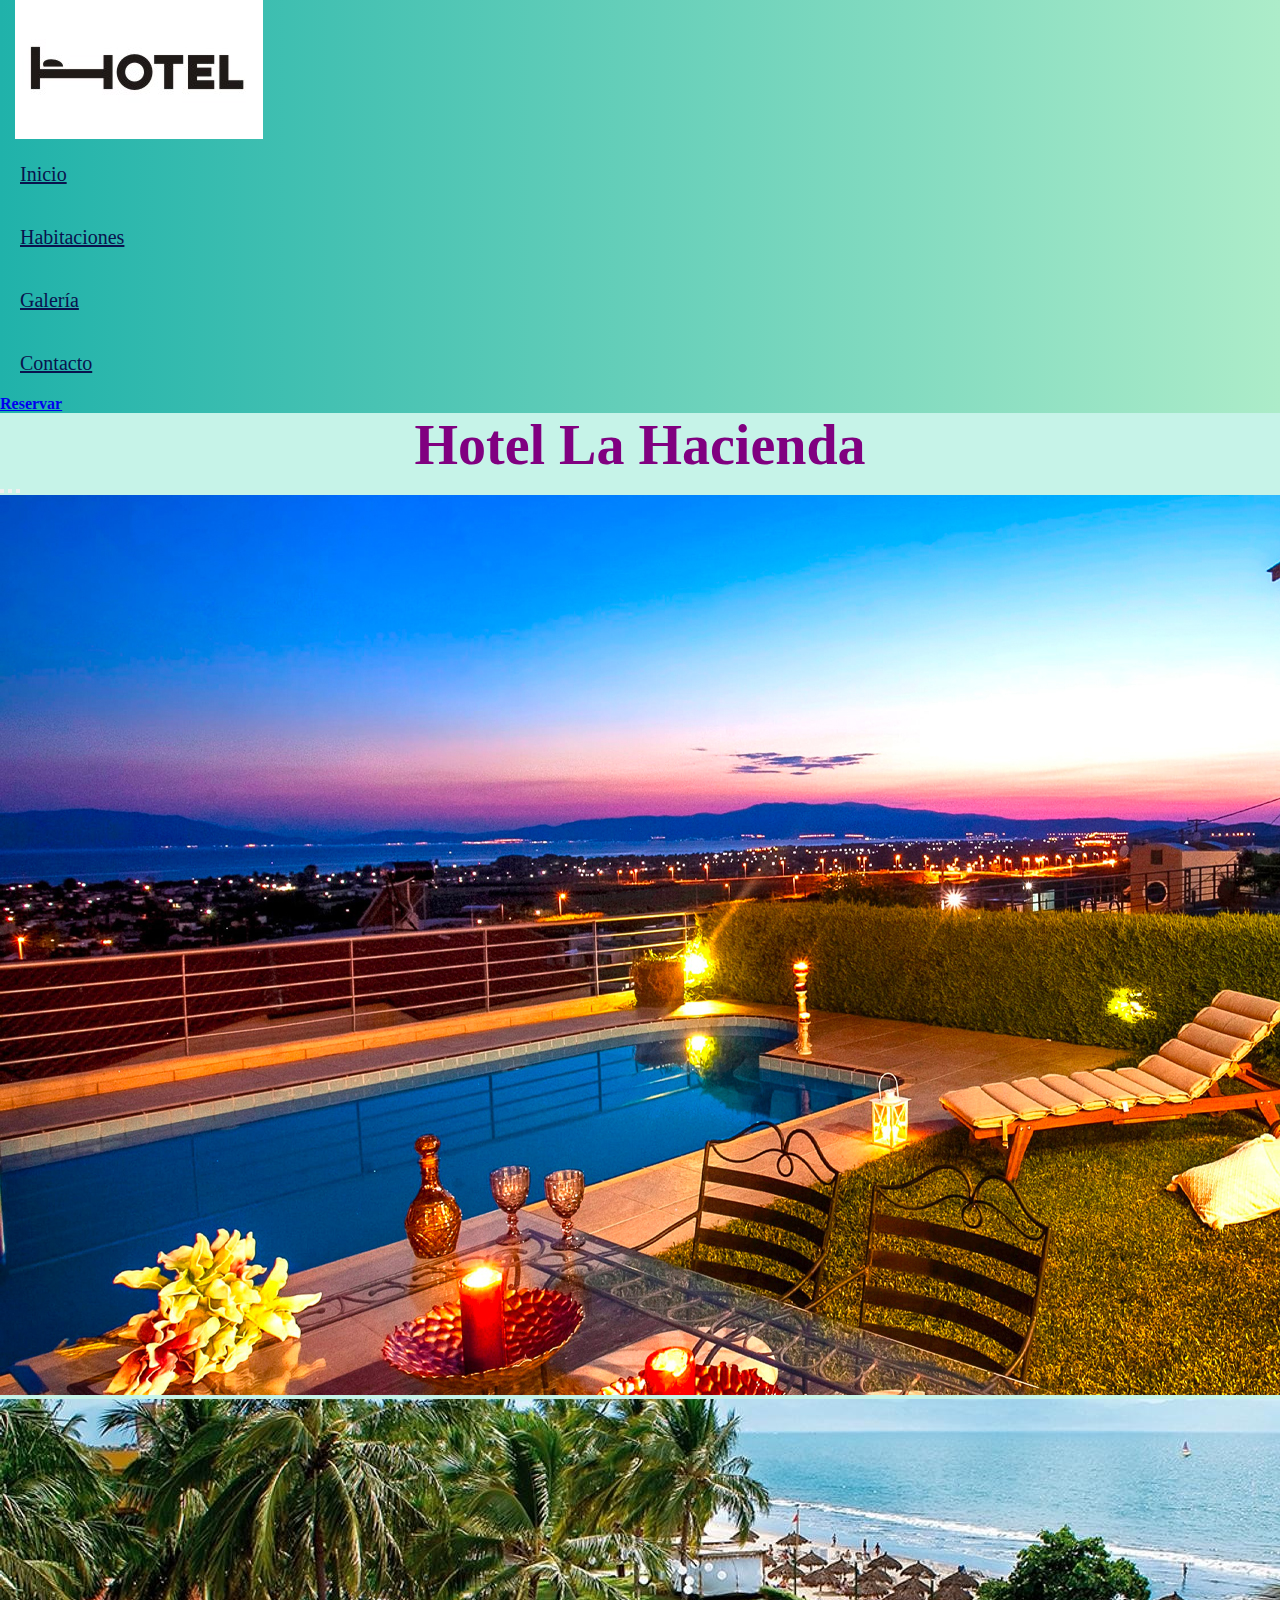
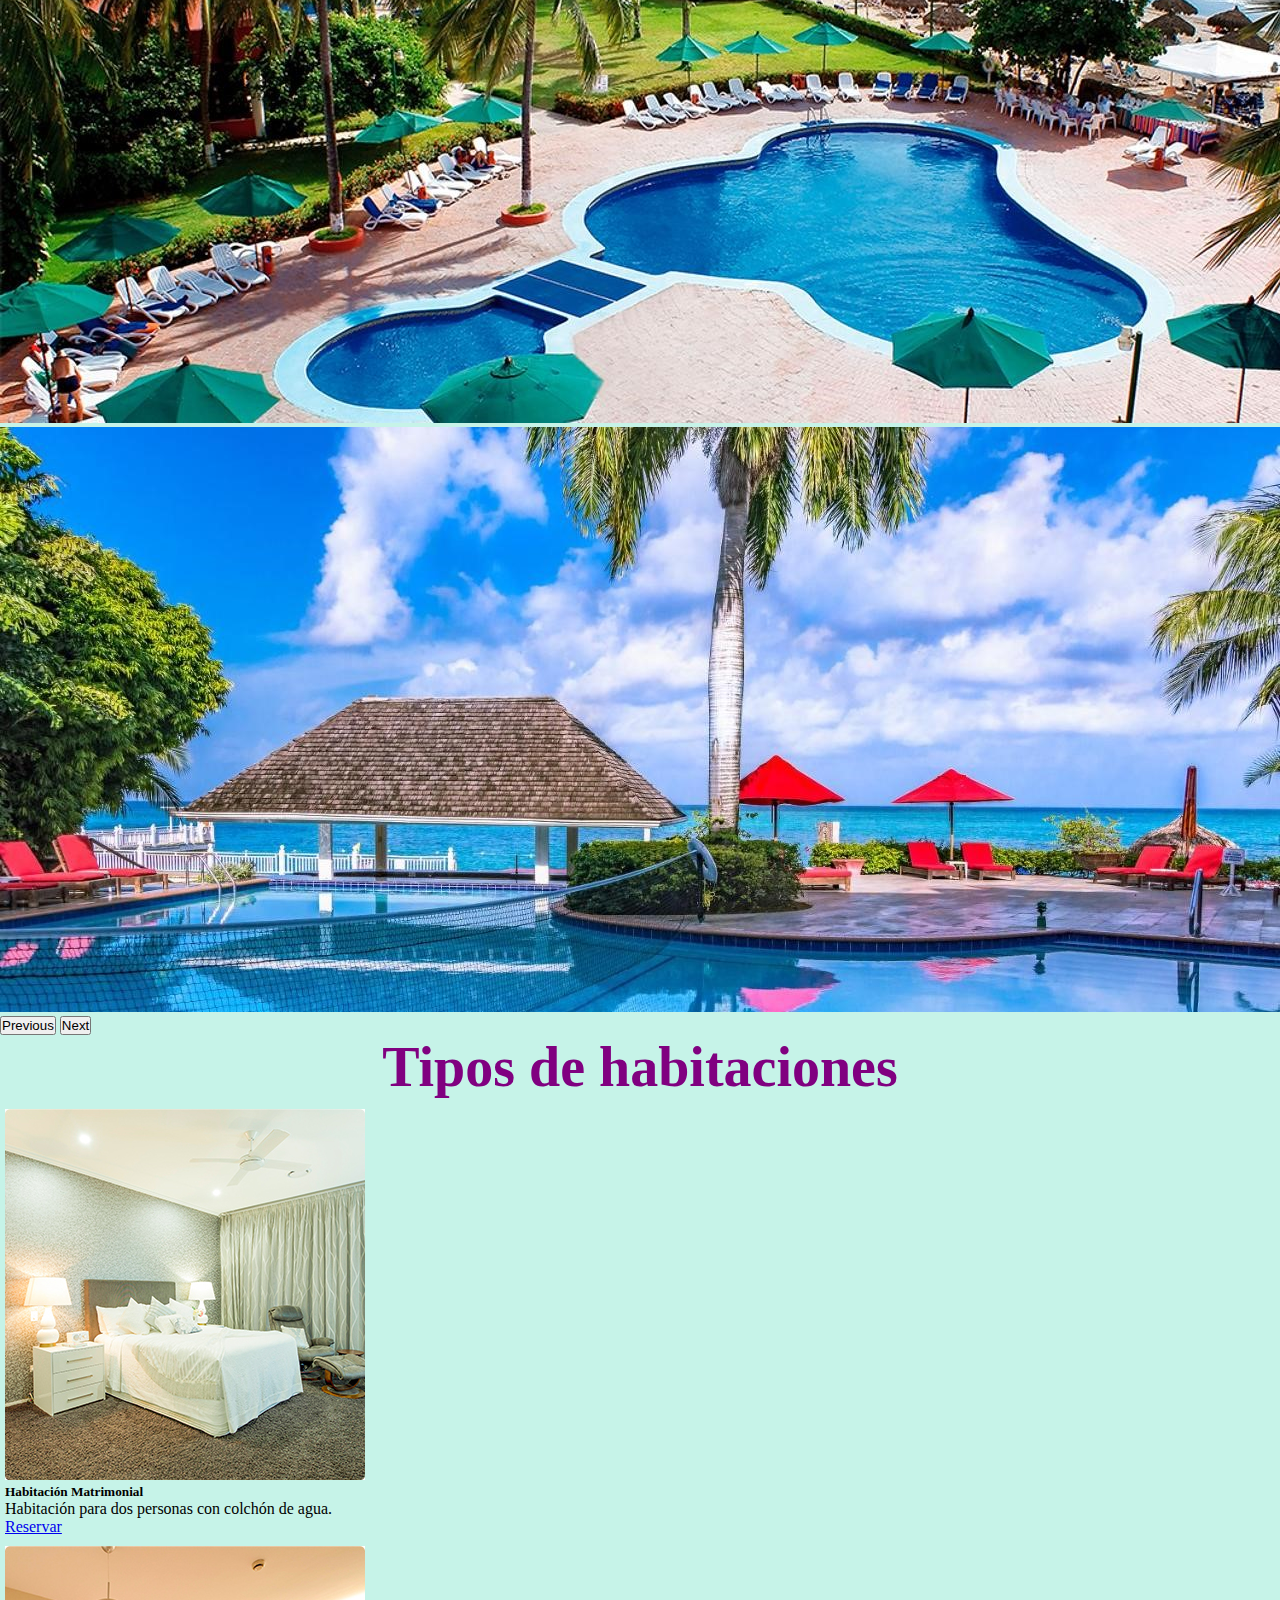
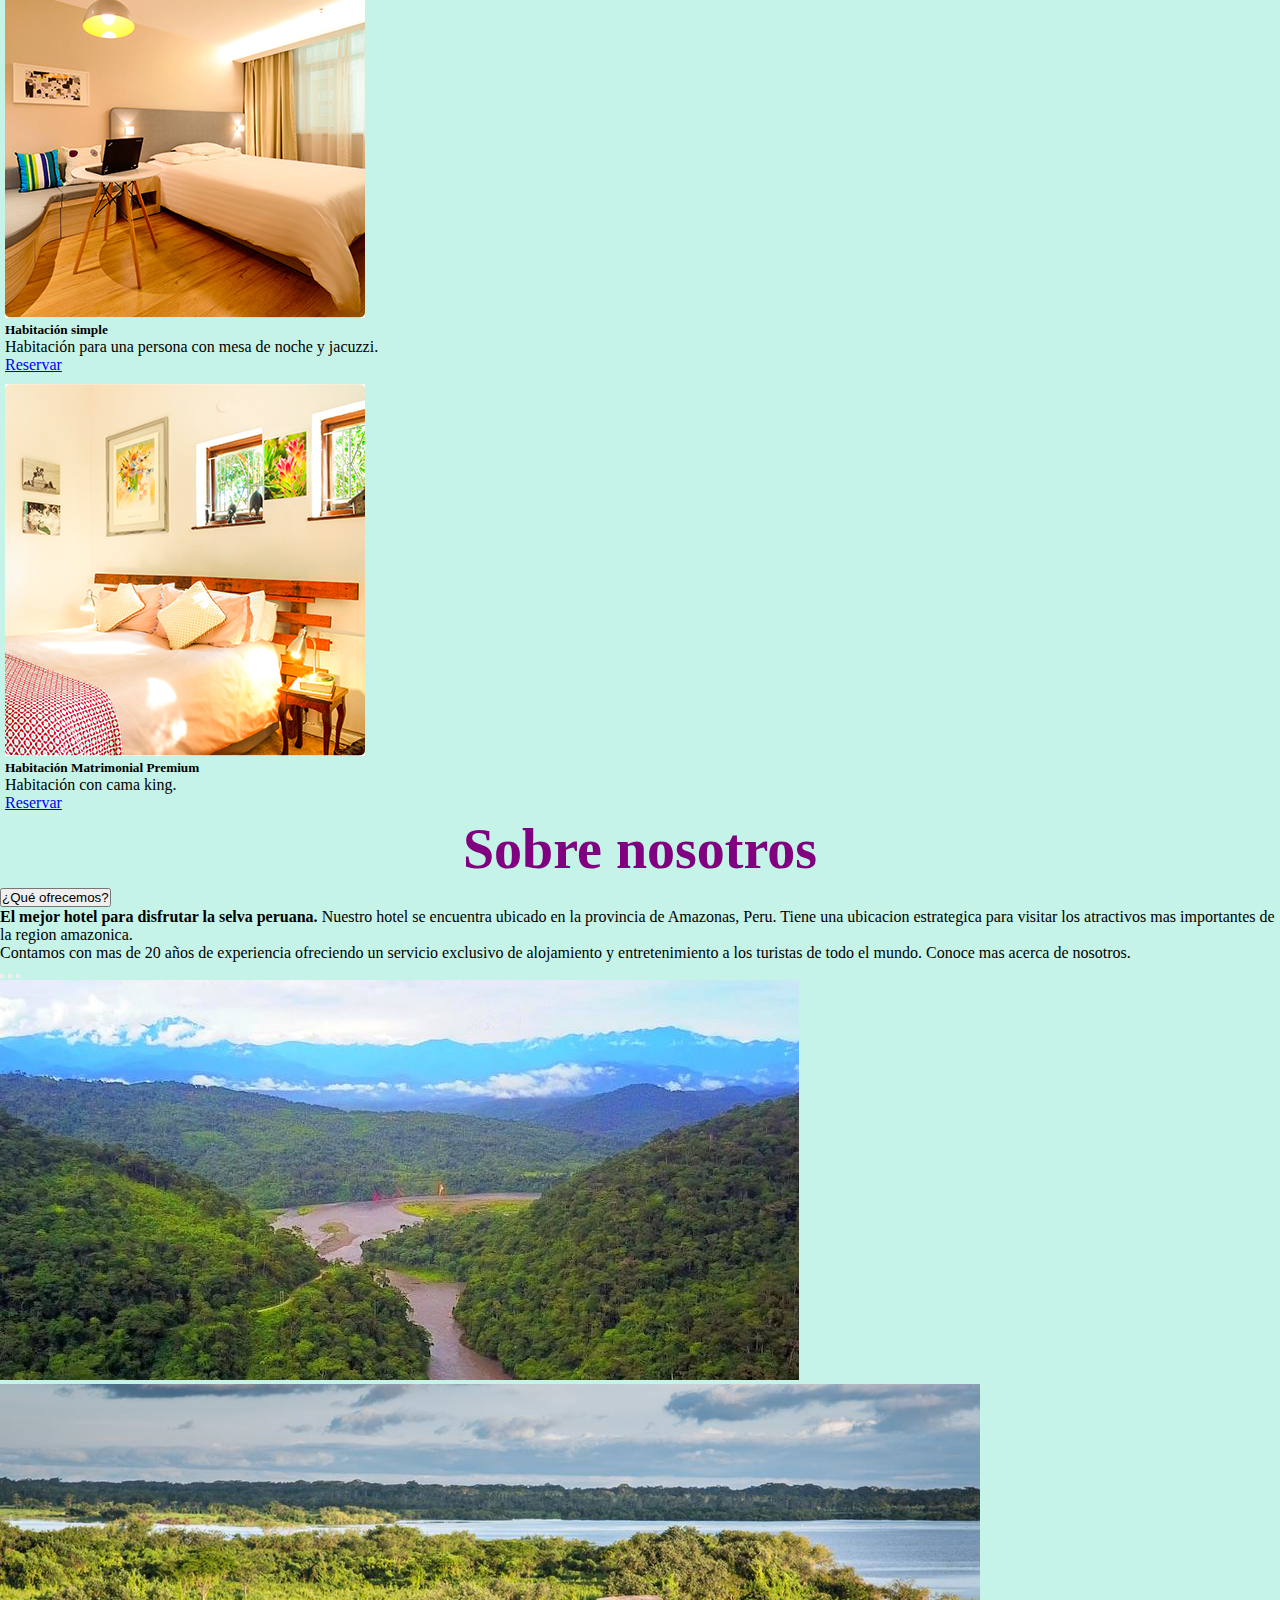
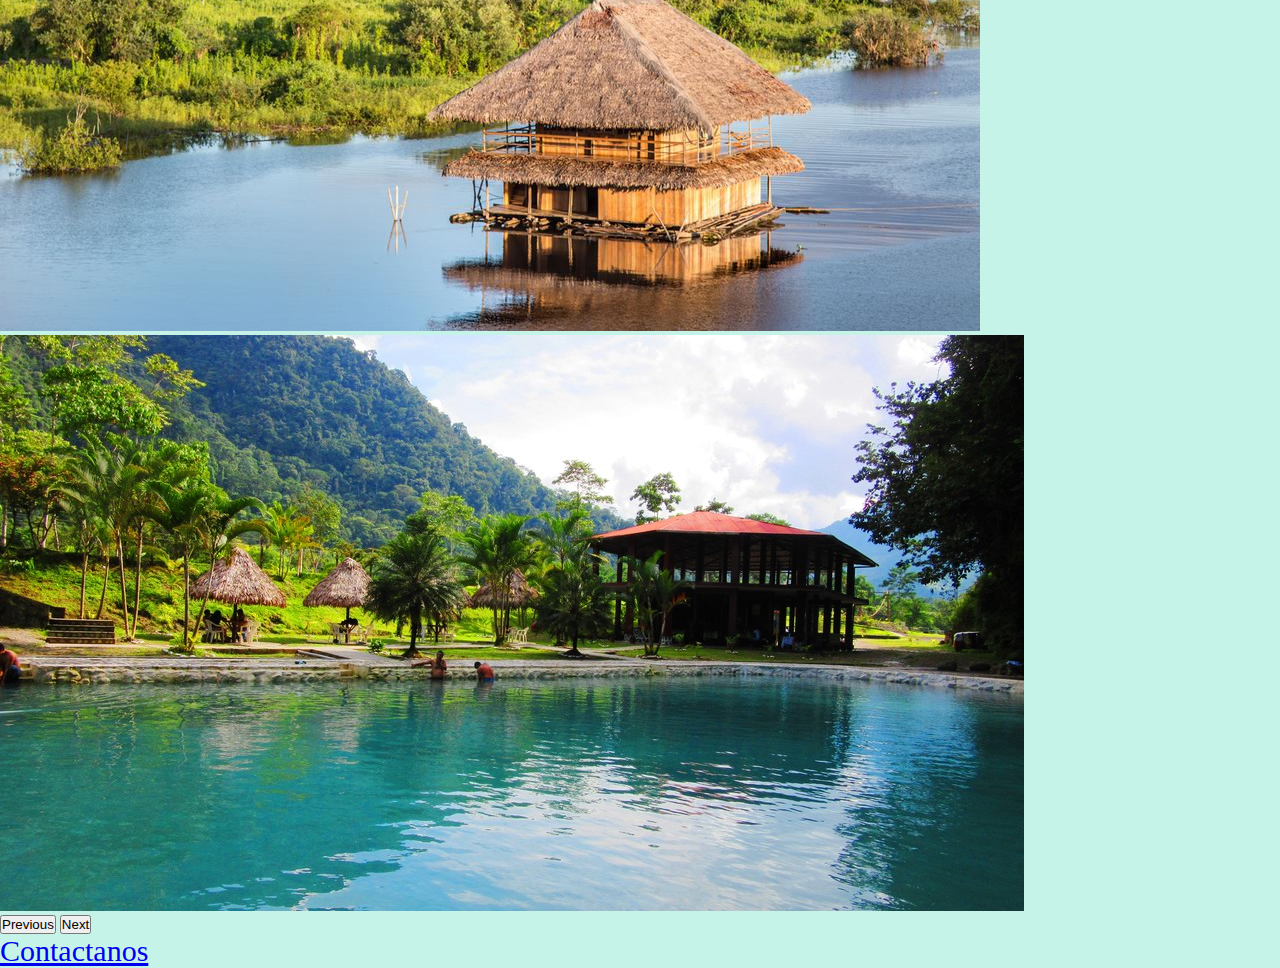
<file: index.html>
<!DOCTYPE html>
<html lang="en">
    <head>
        <meta charset="UTF-8">
        <meta http-equiv="X-UA-Compatible" content="IE=edge">
        <meta name="viewport" content="width=device-width, initial-scale=1.0">
        <title>Hotel La Hacienda</title>
        <link href="https://cdn.jsdelivr.net/npm/bootstrap@5.1.3/dist/css/bootstrap.min.css" rel="stylesheet" integrity="sha384-1BmE4kWBq78iYhFldvKuhfTAU6auU8tT94WrHftjDbrCEXSU1oBoqyl2QvZ6jIW3" crossorigin="anonymous">
        <link rel="shortcut icon" type="image/x-icon" href="assets/img/favicon.ico">
        <!--Aqui linkeamos la hoja CSS-->
        <link rel="stylesheet" href="./css/estilo.css">
    </head>
    <body>
        <header>
            <!-- Header -->
            <div class="header-area header-sticky headercss">  
                <div class="container">
                    <div class="row align-items-center">
                        <!-- logo -->
                        <div class="col-xl-2 col-lg-2">
                            <div class="logo">
                                <a href="index.html"><img src="assets/img/logo.png" alt=""></a>
                            </div>
                        </div>
                        <div class="col-xl-8 col-lg-8">
                            <!-- main-menu -->
                            <nav>
                                <ul class="nav justify-content-center">
                                    <li class="nav-item">
                                        <a class="nav-link active" aria-current="page" href="./index.html">Inicio</a>
                                    </li>
                                    <li class="nav-item">
                                        <a class="nav-link" href="./pages/rooms.html">Habitaciones</a>
                                    </li>
                                    <li class="nav-item">
                                        <a class="nav-link" href="./pages/galeria.html">Galería</a>
                                    </li>
                                    <li class="nav-item">
                                        <a class="nav-link" href="./pages/contacto.html">Contacto</a>
                                    </li>
                                </ul>
                            </nav>
                        </div>        
                        <div class="col-xl-2 col-lg-2">
                            <!-- header-btn -->
                            <div class="header-btn">
                                <a href="#" class="btn d-lg-block btn-light" style="font-weight: bold;">Reservar</a>
                            </div>
                        </div>
                    </div>
                </div>
            </div>
            <!-- Header Termina -->       
        </header>
        <div class="container">
            <div class="portada mb-3 mt-3">
                <h1>Hotel La Hacienda</h1>
            </div>
            <div id="carouselExampleIndicators" class="carousel slide" data-bs-ride="carousel">
                <div class="carousel-indicators">
                    <button type="button" data-bs-target="#carouselExampleIndicators" data-bs-slide-to="0" class="active" aria-current="true" aria-label="Slide 1"></button>
                    <button type="button" data-bs-target="#carouselExampleIndicators" data-bs-slide-to="1" aria-label="Slide 2"></button>
                    <button type="button" data-bs-target="#carouselExampleIndicators" data-bs-slide-to="2" aria-label="Slide 3"></button>
                </div>
                <div class="carousel-inner">
                    <div class="carousel-item active">
                        <img src="assets/img/portada.jpg" class="d-block w-100" alt="..." height="100%">
                    </div>
                    <div class="carousel-item">
                        <img src="assets/img/portada2.jpg" class="d-block w-100" alt="...">
                    </div>
                    <div class="carousel-item">
                        <img src="assets/img/portada3.jpg" class="d-block w-100" alt="..." height="100%">
                    </div>
                </div>
                <button class="carousel-control-prev" type="button" data-bs-target="#carouselExampleIndicators" data-bs-slide="prev">
                    <span class="carousel-control-prev-icon" aria-hidden="true"></span>
                    <span class="visually-hidden">Previous</span>
                </button>
                <button class="carousel-control-next" type="button" data-bs-target="#carouselExampleIndicators" data-bs-slide="next">
                    <span class="carousel-control-next-icon" aria-hidden="true"></span>
                    <span class="visually-hidden">Next</span>
                </button>
            </div>
            <div class="row">
                <div class="col-12 portada">
                    <h1 class="p-3 text-dark text-center">
                        Tipos de habitaciones
                    </h1>
                </div>
            </div>
            <div class="row align-items-center justify-content-center" id="cardsIndex">
                <div class="card col-3" style="margin: 5px;">
                    <img class="card-img-top" src="assets/img/room1.jpg" alt="Card image cap" style="margin-top: 5px;">
                    <div class="card-body">
                        <h5 class="card-title">Habitación Matrimonial</h5>
                        <p class="card-text">Habitación para dos personas con colchón de agua.</p>
                        <a href="#" class="btn btn-primary">Reservar</a>
                    </div>
                </div>
                <div class="card col-3" style="margin: 5px;">
                    <img class="card-img-top" src="assets/img/room2.jpg" alt="Card image cap" style="margin-top: 5px;">
                    <div class="card-body">
                        <h5 class="card-title">Habitación simple</h5>
                        <p class="card-text">Habitación para una persona con mesa de noche y jacuzzi.</p>
                        <a href="#" class="btn btn-primary">Reservar</a>
                    </div>
                </div>
                <div class="card col-3" style="margin: 5px;">
                    <img class="card-img-top" src="assets/img/room3.jpg" alt="Card image cap" style="margin-top: 5px;">
                    <div class="card-body">
                        <h5 class="card-title">Habitación Matrimonial Premium</h5>
                        <p class="card-text">Habitación con cama king.</p>
                        <a href="#" class="btn btn-primary">Reservar</a>
                    </div>
                </div>
            </div>
            <div class="row">
                <div class="col-12 portada">
                    <h1 class="p-3 text-dark text-center">
                        Sobre nosotros
                    </h1>
                </div>
            </div>
            <div class="row justify-content-center mt-2" id="nosotrosIndex">
                <div class="accordion col-5" id="accordionExample">
                    <div class="accordion-item">
                        <h2 class="accordion-header" id="headingOne">
                        <button class="accordion-button bg-dark text-light" type="button" data-bs-toggle="collapse" data-bs-target="#collapseOne" aria-expanded="true" aria-controls="collapseOne">
                            ¿Qué ofrecemos?
                        </button>
                        </h2>
                        <div id="collapseOne" class="accordion-collapse collapse show" aria-labelledby="headingOne" data-bs-parent="#accordionExample">
                            <div class="accordion-body">
                                <strong>El mejor hotel para disfrutar la selva peruana.</strong> Nuestro hotel se encuentra ubicado en la provincia de Amazonas, Peru. Tiene una ubicacion estrategica para visitar los atractivos mas importantes de la region amazonica.<br>Contamos con mas de 20 años de experiencia ofreciendo un servicio exclusivo de alojamiento y entretenimiento a los turistas de todo el mundo. Conoce mas acerca de nosotros.
                            </div>
                        </div>
                    </div>
                </div>
                <div id="carousel2" class="carousel slide col-5" data-bs-ride="carousel">
                    <div class="carousel-indicators">
                        <button type="button" data-bs-target="#carousel2" data-bs-slide-to="0" class="active" aria-current="true" aria-label="Slide 1"></button>
                        <button type="button" data-bs-target="#carousel2" data-bs-slide-to="1" aria-label="Slide 2"></button>
                        <button type="button" data-bs-target="#carousel2" data-bs-slide-to="2" aria-label="Slide 3"></button>
                    </div>
                    <div class="carousel-inner">
                        <div class="carousel-item active">
                            <img src="assets/img/selva1.jpg" class="d-block w-100" alt="..." height="100%">
                        </div>
                        <div class="carousel-item">
                            <img src="assets/img/selva2.jpg" class="d-block w-100" alt="...">
                        </div>
                        <div class="carousel-item">
                            <img src="assets/img/selva3.jpg" class="d-block w-100" alt="..." height="100%">
                        </div>
                    </div>
                    <button class="carousel-control-prev" type="button" data-bs-target="#carousel2" data-bs-slide="prev">
                        <span class="carousel-control-prev-icon" aria-hidden="true"></span>
                        <span class="visually-hidden">Previous</span>
                    </button>
                    <button class="carousel-control-next" type="button" data-bs-target="#carousel2" data-bs-slide="next">
                        <span class="carousel-control-next-icon" aria-hidden="true"></span>
                        <span class="visually-hidden">Next</span>
                    </button>
                </div>
            </div>
            <footer class="justify-content-center mt-3">
                <div class="col-xl-4 col-lg-4 mb-3">
                    <!-- header-btn -->
                    <div>
                        <a href="./pages/contacto.html" class="btn d-lg-block btn-info text-dark">Contactanos</a>
                    </div>
                </div>
            </footer>
        </div>
        <!-- Optional JavaScript; choose one of the two! -->

        <!-- Option 1: Bootstrap Bundle with Popper 
        <script src="https://cdn.jsdelivr.net/npm/bootstrap@5.1.3/dist/js/bootstrap.bundle.min.js" integrity="sha384-ka7Sk0Gln4gmtz2MlQnikT1wXgYsOg+OMhuP+IlRH9sENBO0LRn5q+8nbTov4+1p" crossorigin="anonymous"></script> -->

        <!-- Option 2: Separate Popper and Bootstrap JS -->
        
        <script src="https://cdn.jsdelivr.net/npm/@popperjs/core@2.10.2/dist/umd/popper.min.js" integrity="sha384-7+zCNj/IqJ95wo16oMtfsKbZ9ccEh31eOz1HGyDuCQ6wgnyJNSYdrPa03rtR1zdB" crossorigin="anonymous"></script>
        <script src="https://cdn.jsdelivr.net/npm/bootstrap@5.1.3/dist/js/bootstrap.min.js" integrity="sha384-QJHtvGhmr9XOIpI6YVutG+2QOK9T+ZnN4kzFN1RtK3zEFEIsxhlmWl5/YESvpZ13" crossorigin="anonymous"></script>
        
    </body>
</html>
</file>
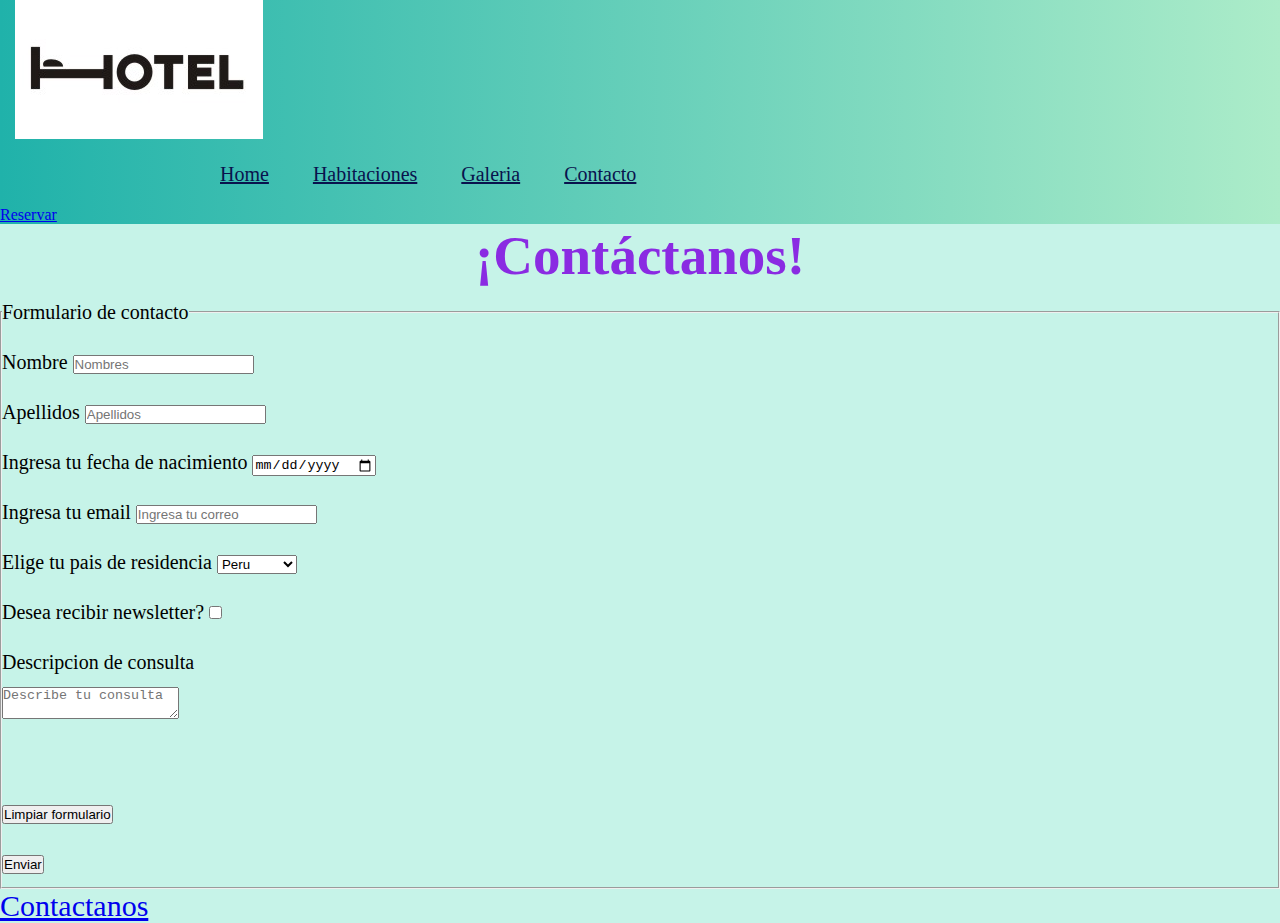
<file: pages/contacto.html>
<!DOCTYPE html>
<html lang="en">
<head>
    <meta charset="UTF-8">
    <meta http-equiv="X-UA-Compatible" content="IE=edge">
    <meta name="viewport" content="width=device-width, initial-scale=1.0">
    <link href="https://cdn.jsdelivr.net/npm/bootstrap@5.1.3/dist/css/bootstrap.min.css" rel="stylesheet" integrity="sha384-1BmE4kWBq78iYhFldvKuhfTAU6auU8tT94WrHftjDbrCEXSU1oBoqyl2QvZ6jIW3" crossorigin="anonymous">
        <script src="https://cdn.jsdelivr.net/npm/bootstrap@5.1.3/dist/js/bootstrap.bundle.min.js" integrity="sha384-ka7Sk0Gln4gmtz2MlQnikT1wXgYsOg+OMhuP+IlRH9sENBO0LRn5q+8nbTov4+1p" crossorigin="anonymous"></script>
    <title>Hotel La Hacienda</title>
    <link rel="shortcut icon" type="image/x-icon" href="assets/img/favicon.ico">
    <!--Aqui linkeamos la hoja CSS-->
    <link rel="stylesheet" href="../css/estilo.css">
</head>
<body>
    <header>
        <!-- Header -->
        <div class="header-area header-sticky headercss">  
            <div class="main-header">
                <div class="container">
                    <div class="row align-items-center">
                        <!-- logo -->
                        <div class="col-xl-2 col-lg-2">
                            <div class="logo">
                                <a href="../index.html"><img id="logohotel" class="" src="../assets/img/logo.png" alt=""></a>
                            </div>
                        </div>
                        <div class="col-xl-8 col-lg-8">
                            <!-- main-menu -->
                            <div class="menunav">
                                <nav>
                                    <ul>
                                        <li><a href="../index.html">Home</a></li>
                                        <li><a href="./rooms.html">Habitaciones</a></li>
                                        <li><a href="./galeria.html">Galeria</a></li>
                                        <li><a href="./contacto.html">Contacto</a></li>
                                    </ul>
                                </nav>
                            </div>
                        </div>        
                        <div class="col-xl-2 col-lg-2">
                            <!-- header-btn -->
                            <div class="header-btn">
                                <a href="#" class="btn d-lg-block">Reservar</a>
                            </div>
                        </div>
                    </div>
                </div>
            </div>
        </div>
        <!-- Header Termina -->       
    </header>
    <div class="container">
        <div class="h1Contacto mb-3 mt-3">
            <h1 >¡Contáctanos!</h1>
        </div>
        <div class="formularioContacto mb-3">
            <form action="#" class="formcontacto form-control p-3">
                <fieldset>
                    <legend class="text-center border bg-dark text-light">Formulario de contacto</legend>
                    <div>
                        <label for="nombre">Nombre</label>
                        <input type="text" class="form-control" name="name" placeholder="Nombres">
                    </div>
                    <div>
                        <label for="apellidos">Apellidos</label>
                        <input type="text" class="form-control" name="apellidos" placeholder="Apellidos">
                    </div>
                    <div>
                        <label for="fecha">Ingresa tu fecha de nacimiento</label>
                        <input type="date" class="form-control" name="fecha">
                    </div>
                    <div>
                        <label for="email">Ingresa tu email</label>
                        <input type="email" class="form-control" name="email" required placeholder="Ingresa tu correo">
                    </div>
                    <div>
                        <label for="pais">Elige tu pais de residencia</label>
                        <select name="pais" id="">
                            <option value="argentina">Argentina</option>
                            <option value="colombia">Colombia</option>
                            <option value="Peru" selected>Peru</option>
                        </select>
                    </div>
                    <div>
                        <label for="promociones">Desea recibir newsletter?</label>
                        <input type="checkbox">
                    </div>
                    <div>
                        <label for="comentarios">Descripcion de consulta</label><br>
                        <textarea type="text" class="form-control" name="comentarios" placeholder="Describe tu consulta"></textarea>
                    </div>
                    <br>
                    <div class="row align-items-center justify-content-center">
                        <div class="col-4">
                            <button type="button" class="btn-danger"><a>Limpiar formulario</a></button>
                        </div>
                        <div class="col-4">
                            <button type="button" class="btn-success"><a>Enviar</a></button>
                        </div>
                    </div>
                </fieldset>
            </form>
        </div>
        <footer class="justify-content-center">
            <div class="col-xl-4 col-lg-4 col-md-4 mb-4 mt-2">
                <a href="./contacto.html" class="btn d-lg-block">Contactanos</a>
            </div>
        </footer>
    </div>
</body>
</html>
</file>
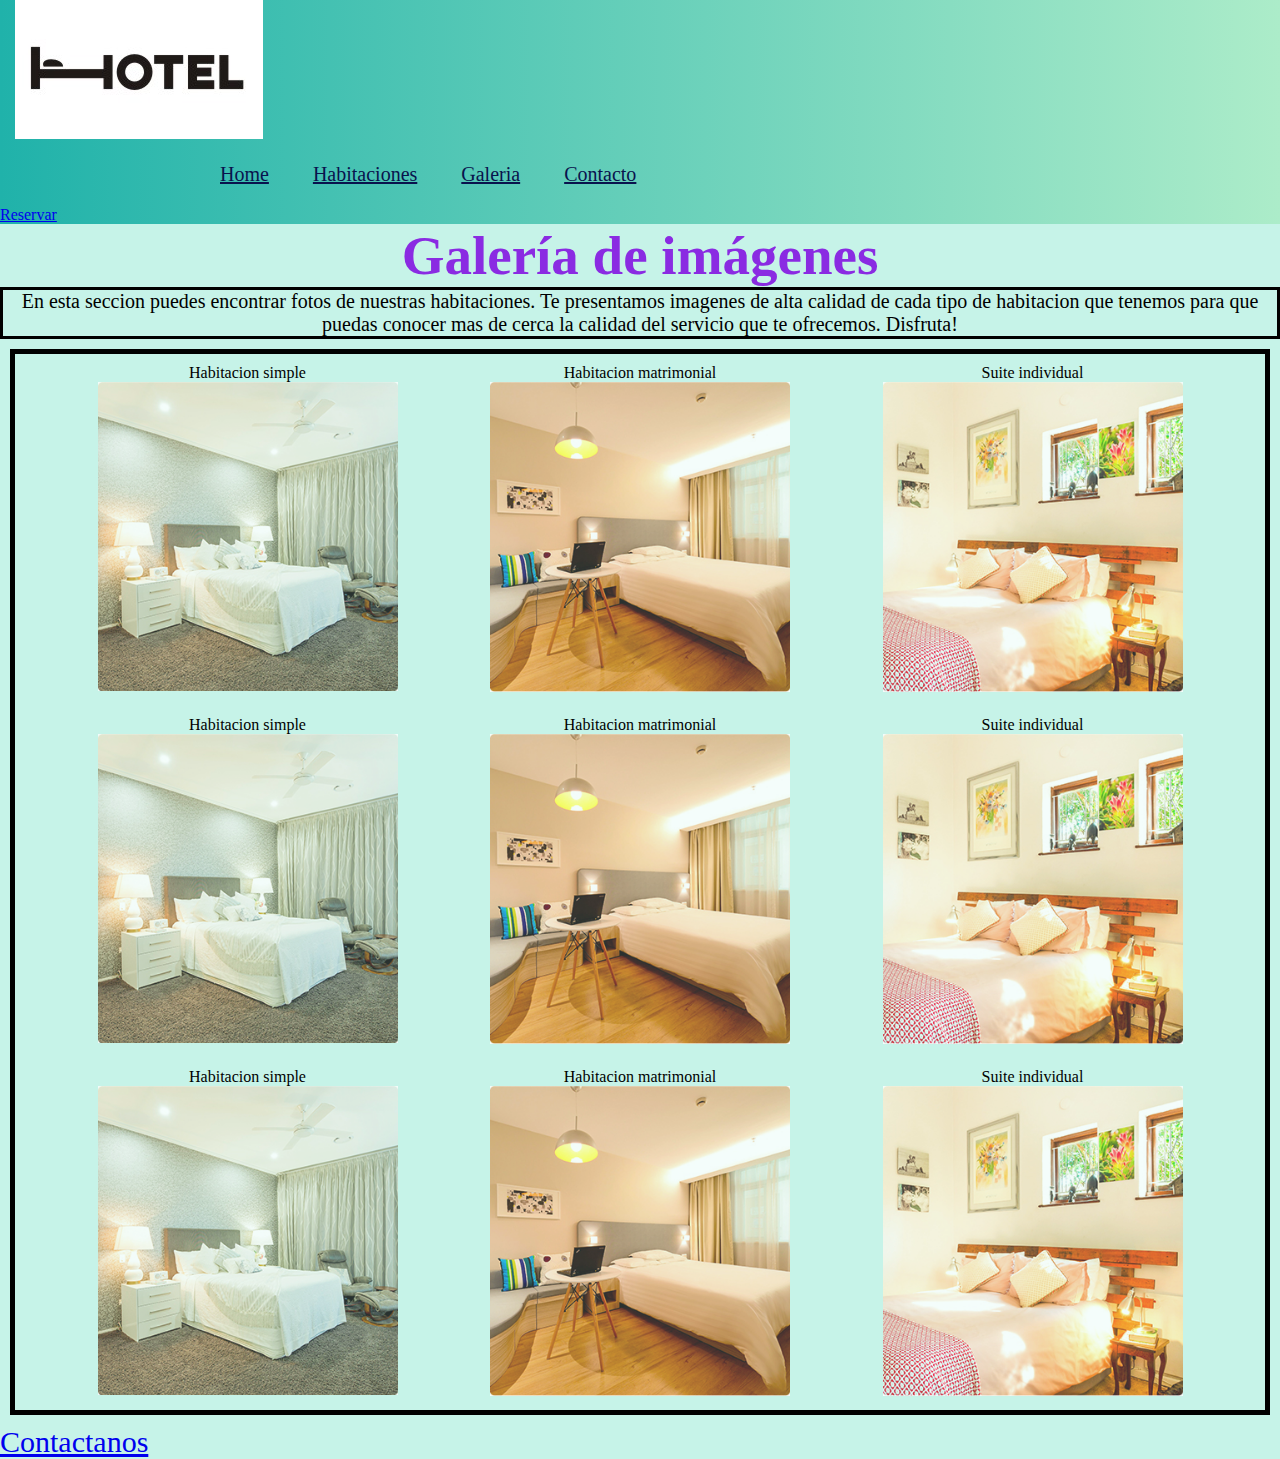
<file: pages/galeria.html>
<!DOCTYPE html>
<html lang="en">
<head>
    <meta charset="UTF-8">
    <meta http-equiv="X-UA-Compatible" content="IE=edge">
    <meta name="viewport" content="width=device-width, initial-scale=1.0">
    <link href="https://cdn.jsdelivr.net/npm/bootstrap@5.1.3/dist/css/bootstrap.min.css" rel="stylesheet" integrity="sha384-1BmE4kWBq78iYhFldvKuhfTAU6auU8tT94WrHftjDbrCEXSU1oBoqyl2QvZ6jIW3" crossorigin="anonymous">
        <script src="https://cdn.jsdelivr.net/npm/bootstrap@5.1.3/dist/js/bootstrap.bundle.min.js" integrity="sha384-ka7Sk0Gln4gmtz2MlQnikT1wXgYsOg+OMhuP+IlRH9sENBO0LRn5q+8nbTov4+1p" crossorigin="anonymous"></script>
    <title>Hotel La Hacienda</title>
    <link rel="shortcut icon" type="image/x-icon" href="assets/img/favicon.ico">
    <!--Aqui linkeamos la hoja CSS-->
    <link rel="stylesheet" href="../css/estilo.css">
</head>
<body>
    <header>
        <!-- Header -->
        <div class="header-area header-sticky headercss">  
            <div class="main-header">
                <div class="container">
                    <div class="row align-items-center">
                        <!-- logo -->
                        <div class="col-xl-2 col-lg-2">
                            <div class="logo">
                                <a href="../index.html"><img id="logohotel" class="" src="../assets/img/logo.png" alt=""></a>
                            </div>
                        </div>
                        <div class="col-xl-8 col-lg-8">
                            <!-- main-menu -->
                            <div class="menunav">
                                <nav>
                                    <ul>
                                        <li><a href="../index.html">Home</a></li>
                                        <li><a href="./rooms.html">Habitaciones</a></li>
                                        <li><a href="./galeria.html">Galeria</a></li>
                                        <li><a href="./contacto.html">Contacto</a></li>
                                    </ul>
                                </nav>
                            </div>
                        </div>        
                        <div class="col-xl-2 col-lg-2">
                            <!-- header-btn -->
                            <div class="header-btn">
                                <a href="#" class="btn d-lg-block">Reservar</a>
                            </div>
                        </div>
                    </div>
                </div>
            </div>
        </div>
        <!-- Header Termina -->       
    </header>
    <div class="container-fluid">
        <div class="h1Galeria mt-3 mb-3">
            <h1 >Galería de imágenes</h1>
        </div>

        <div class="textoGaleria bg-light text-dark text-justify pd-3">
            <p>En esta seccion puedes encontrar fotos de nuestras habitaciones. Te presentamos imagenes de alta calidad de cada tipo de habitacion que tenemos para que puedas conocer mas de cerca la calidad del servicio que te ofrecemos. Disfruta!</p>
        </div>
        <div class="contenedorimagenes container-fluid">
            <div class="itemImg">
                <label>Habitacion simple</label><br>
                <img src="../assets/img/room1.jpg" width = "300px" alt = "room1" class="item">
            </div>
            <div class="itemImg">
                <label>Habitacion matrimonial</label><br>
                <img src="../assets/img/room2.jpg" width = "300px" alt = "room2" class="item">
            </div>
            <div class="itemImg">
                <label>Suite individual</label><br>
                <img src="../assets/img/room3.jpg" width = "300px" alt = "room3" class="item">
            </div>
            <div class="itemImg">
                <label>Habitacion simple</label><br>
                <img src="../assets/img/room1.jpg" width = "300px" alt = "room1" class="item">
            </div>
            <div class="itemImg">
                <label>Habitacion matrimonial</label><br>
                <img src="../assets/img/room2.jpg" width = "300px" alt = "room2" class="item">
            </div>
            <div class="itemImg">
                <label>Suite individual</label><br>
                <img src="../assets/img/room3.jpg" width = "300px" alt = "room3" class="item">
            </div>
            <div class="itemImg">
                <label>Habitacion simple</label><br>
                <img src="../assets/img/room1.jpg" width = "300px" alt = "room1" class="item">
            </div>
            <div class="itemImg">
                <label>Habitacion matrimonial</label><br>
                <img src="../assets/img/room2.jpg" width = "300px" alt = "room2" class="item">
            </div>
            <div class="itemImg">
                <label>Suite individual</label><br>
                <img src="../assets/img/room3.jpg" width = "300px" alt = "room3" class="item">
            </div>
        </div>            
        <footer class="justify-content-center">
            <div class="col-xl-4 col-lg-4 col-md-4 mb-4 mt-2">
                <a href="./contacto.html" class="btn d-lg-block">Contactanos</a>
            </div>
        </footer>
    </div>
</body>
</html>
</file>
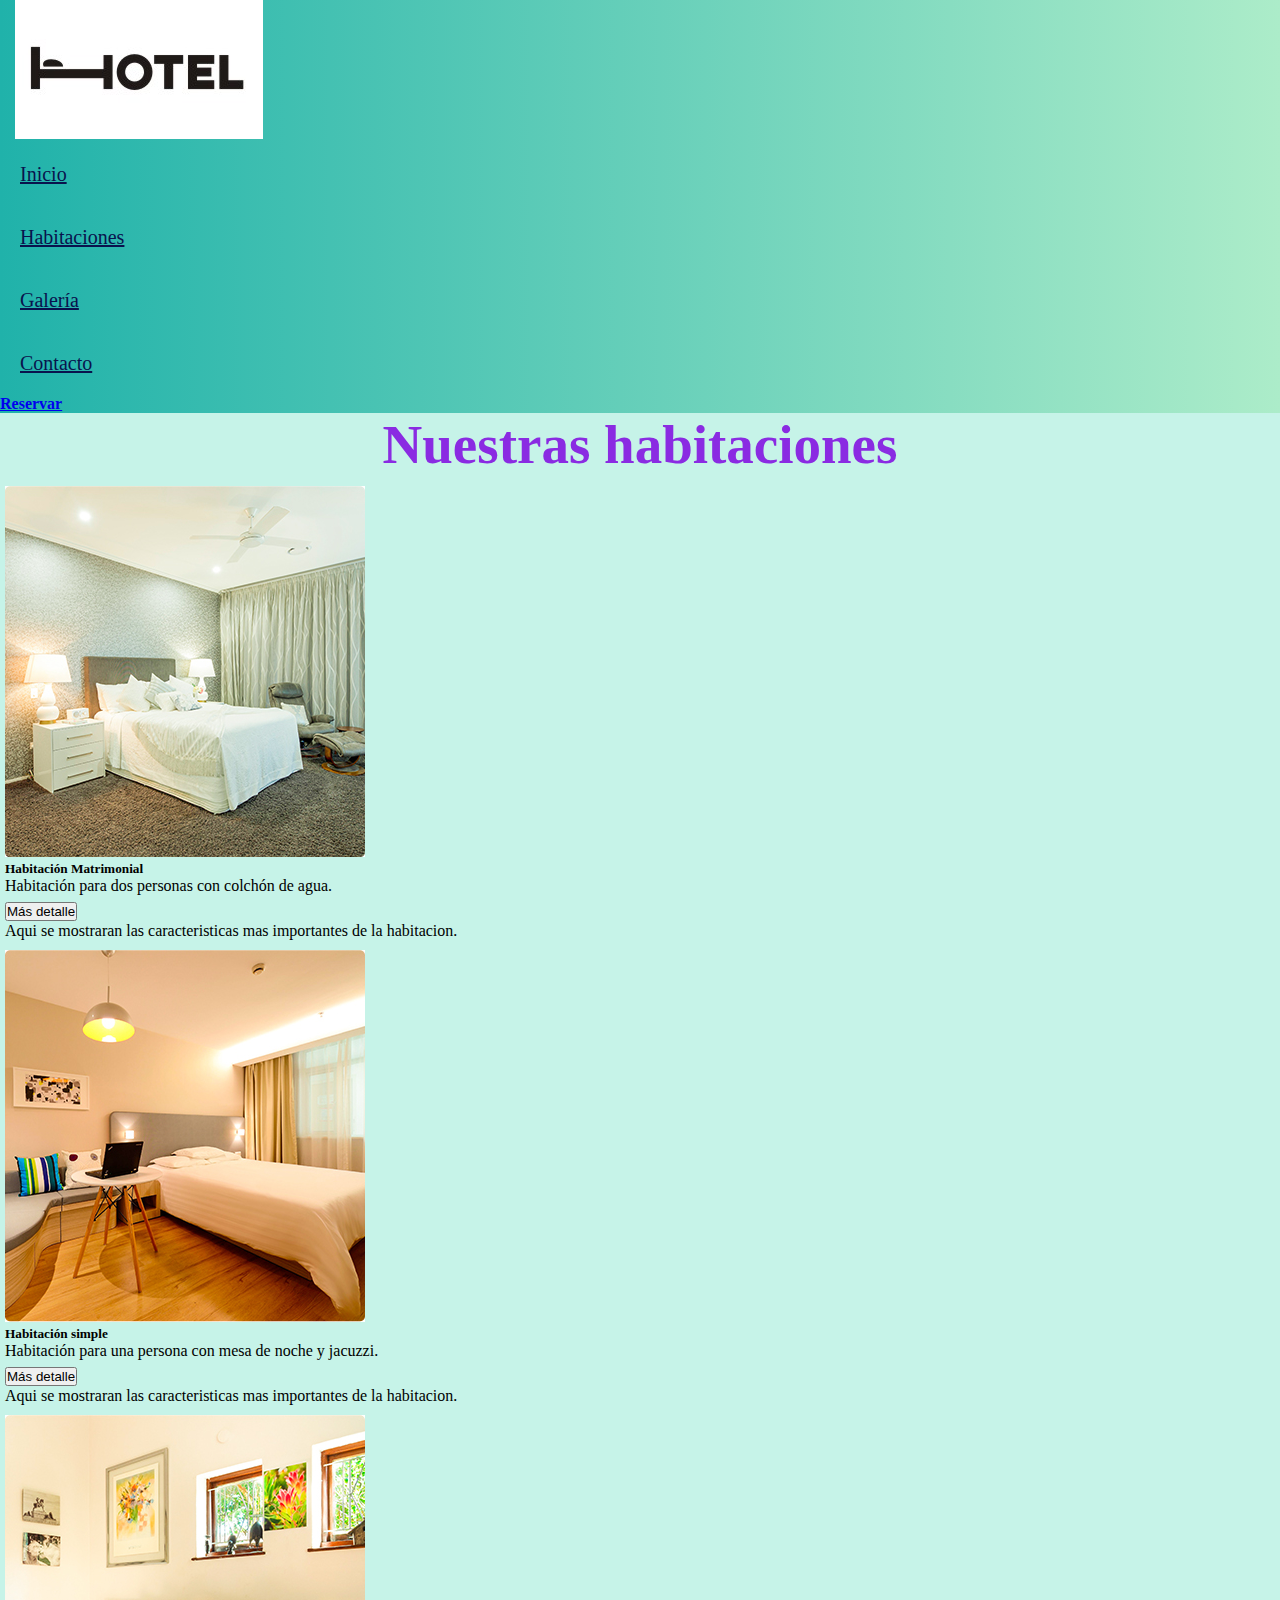
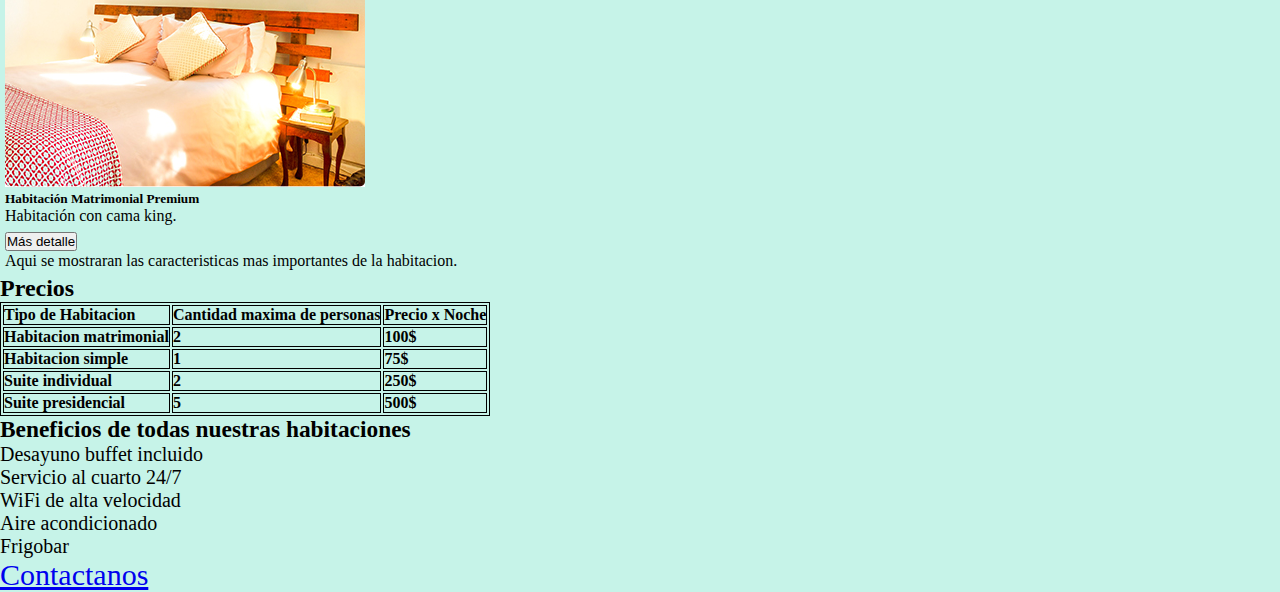
<file: pages/rooms.html>
<!DOCTYPE html>
<html lang="en">
<head>
    <meta charset="UTF-8">
    <meta http-equiv="X-UA-Compatible" content="IE=edge">
    <meta name="viewport" content="width=device-width, initial-scale=1.0">
    <link href="https://cdn.jsdelivr.net/npm/bootstrap@5.1.3/dist/css/bootstrap.min.css" rel="stylesheet" integrity="sha384-1BmE4kWBq78iYhFldvKuhfTAU6auU8tT94WrHftjDbrCEXSU1oBoqyl2QvZ6jIW3" crossorigin="anonymous">
        <script src="https://cdn.jsdelivr.net/npm/bootstrap@5.1.3/dist/js/bootstrap.bundle.min.js" integrity="sha384-ka7Sk0Gln4gmtz2MlQnikT1wXgYsOg+OMhuP+IlRH9sENBO0LRn5q+8nbTov4+1p" crossorigin="anonymous"></script>
    <title>Hotel La Hacienda</title>
    <link rel="shortcut icon" type="image/x-icon" href="assets/img/favicon.ico">
    <!--Aqui linkeamos la hoja CSS-->
    <link rel="stylesheet" href="../css/estilo.css">
</head>
<body>

    <header>
        <!-- Header -->
        <div class="header-area header-sticky headercss">  
            <div class="container">
                <div class="row align-items-center">
                    <!-- logo -->
                    <div class="col-xl-2 col-lg-2">
                        <div class="logo">
                            <a href="../index.html"><img src="../assets/img/logo.png" alt=""></a>
                        </div>
                    </div>
                    <div class="col-xl-8 col-lg-8">
                        <!-- main-menu -->
                        <nav>
                            <ul class="nav justify-content-center">
                                <li class="nav-item">
                                    <a class="nav-link active" aria-current="page" href="../index.html">Inicio</a>
                                </li>
                                <li class="nav-item">
                                    <a class="nav-link" href="./rooms.html">Habitaciones</a>
                                </li>
                                <li class="nav-item">
                                    <a class="nav-link" href="./galeria.html">Galería</a>
                                </li>
                                <li class="nav-item">
                                    <a class="nav-link" href="./contacto.html">Contacto</a>
                                </li>
                            </ul>
                        </nav>
                    </div>        
                    <div class="col-xl-2 col-lg-2">
                        <!-- header-btn -->
                        <div class="header-btn">
                            <a href="#" class="btn d-lg-block btn-light" style="font-weight: bold;">Reservar</a>
                        </div>
                    </div>
                </div>
            </div>
        </div>
        <!-- Header Termina -->       
    </header>
    <main>
        <div class="container">
            <div class="row justify-content-center mb-2 mt-2">
                <div class="col-10">
                    <div class="h1Galeria">
                        <h1 >Nuestras habitaciones</h1>
                    </div>
                </div>
            </div>
            <div class="row align-items-center justify-content-center mb-3" id="cardsIndex">
                <div class="card col-3" style="margin: 5px;">
                    <img class="card-img-top" src="../assets/img/room1.jpg" alt="Card image cap" style="margin-top: 5px;">
                    <div class="card-body">
                        <h5 class="card-title">Habitación Matrimonial</h5>
                        <p class="card-text">Habitación para dos personas con colchón de agua.</p>
                        <div class="accordion accordion-flush" id="accordionFlushExample">
                            <div class="accordion-item">
                                <h2 class="accordion-header" id="flush-headingOne">
                                <button class="accordion-button bg-dark text-light collapsed" type="button" data-bs-toggle="collapse" data-bs-target="#flush-collapseOne" aria-expanded="false" aria-controls="flush-collapseOne">
                                    Más detalle
                                </button>
                                </h2>
                                <div id="flush-collapseOne" class="accordion-collapse collapse" aria-labelledby="flush-headingOne" data-bs-parent="#accordionFlushExample">
                                    <div class="accordion-body">Aqui se mostraran las caracteristicas mas importantes de la habitacion.
                                    </div>
                                </div>
                            </div>
                        </div>
                    </div>
                    
                </div>
                <div class="card col-3" style="margin: 5px;">
                    <img class="card-img-top" src="../assets/img/room2.jpg" alt="Card image cap" style="margin-top: 5px;">
                    <div class="card-body">
                        <h5 class="card-title">Habitación simple</h5>
                        <p class="card-text">Habitación para una persona con mesa de noche y jacuzzi.</p>
                        <div class="accordion accordion-flush" id="accordionFlushExample2">
                            <div class="accordion-item">
                                <h2 class="accordion-header" id="flush-headingTwo">
                                <button class="accordion-button bg-dark text-light collapsed" type="button" data-bs-toggle="collapse" data-bs-target="#flush-collapseTwo" aria-expanded="false" aria-controls="flush-collapseTwo">
                                    Más detalle
                                </button>
                                </h2>
                                <div id="flush-collapseTwo" class="accordion-collapse collapse" aria-labelledby="flush-headingTwo" data-bs-parent="#accordionFlushExample2">
                                    <div class="accordion-body">Aqui se mostraran las caracteristicas mas importantes de la habitacion.
                                    </div>
                                </div>
                            </div>
                        </div>
                    </div>
                </div>
                <div class="card col-3" style="margin: 5px;">
                    <img class="card-img-top" src="../assets/img/room3.jpg" alt="Card image cap" style="margin-top: 5px;">
                    <div class="card-body">
                        <h5 class="card-title">Habitación Matrimonial Premium</h5>
                        <p class="card-text">Habitación con cama king.</p>
                        <div class="accordion accordion-flush" id="accordionFlushExample3">
                            <div class="accordion-item">
                                <h2 class="accordion-header" id="flush-headingTree">
                                <button class="accordion-button bg-dark text-light collapsed" type="button" data-bs-toggle="collapse" data-bs-target="#flush-collapseTree" aria-expanded="false" aria-controls="flush-collapseTree">
                                    Más detalle
                                </button>
                                </h2>
                                <div id="flush-collapseTree" class="accordion-collapse collapse" aria-labelledby="flush-headingTree" data-bs-parent="#accordionFlushExample3">
                                    <div class="accordion-body">Aqui se mostraran las caracteristicas mas importantes de la habitacion.
                                    </div>
                                </div>
                            </div>
                        </div>
                    </div>
                </div>
            </div>
            <div class="row" id="preciosHabi">
                <div class="col-6 bg-light text-light align-items-center justify-content-center" id="son">
                    <h2 class="text-center mt-2 mb-2 text-dark">Precios</h2>
                    <table class="table table-success table-striped" style="font-weight: bold;">
                        <tr>
                            <td>Tipo de Habitacion</td>
                            <td>Cantidad maxima de personas</td>
                            <td>Precio x Noche</td>
                        </tr>
                        <tr>
                            <td>Habitacion matrimonial</td>
                            <td>2</td>
                            <td>100$</td>
                        </tr>
                        <tr>
                            <td>Habitacion simple</td>
                            <td>1</td>
                            <td>75$</td>
                        </tr>
                        <tr>
                            <td>Suite individual</td>
                            <td>2</td>
                            <td>250$</td>
                        </tr>
                        <tr>
                            <td>Suite presidencial</td>
                            <td>5</td>
                            <td>500$</td>
                        </tr>
                    </table>
                </div>
                <div class="col-6 tiposHabi bg-light p-5" id="son2">
                    <h3>Beneficios de todas nuestras habitaciones</h3>
                    <ul>
                        <li>Desayuno buffet incluido</li>
                        <li>Servicio al cuarto 24/7</li>
                        <li>WiFi de alta velocidad</li>
                        <li>Aire acondicionado</li>
                        <li>Frigobar</li>
                    </ul>
                </div>
            </div>
        </div>
    </main>
    <div class="container">
        <footer class="justify-content-center">
            <div class="col-xl-4 col-lg-4 col-md-4 mb-4 mt-4">
                <a href="./contacto.html" class="btn d-lg-block btn-info text-dark">Contactanos</a>
            </div>
        </footer>
    </div>
</body>
</html>
</file>
<file: css/estilo.css>
*{
    margin: 0;
    padding: 0;
    box-sizing: border-box;
}
.headercss{
    background-image:linear-gradient(to right, lightseagreen, rgb(172, 236, 201));
    width: 100%;
}

body{
    background-color: rgb(198, 243, 232);
}
h1{
    text-align: center;
    animation-duration: 2s;
    animation-name: aparecer;
    animation-iteration-count: infinite;
}
@keyframes aparecer{
    0%{
        opacity: 0;
    }
    100%{
        opacity: 1;
    }
}
.area-header{
    padding: 15px;
    margin: 5px;
}
label{
    text-align: center;
}
.menunav ul{
    float: none;
    margin-left: 200px;
}
.menunav ul li{
    display: inline-block;
}
nav ul li a {
    color: #09134d;
    padding: 20px 20px;
    display: inline-block;
    font-size: 20px;
}
.filamenu{
    display:flex;
    padding: 5px;
    flex-wrap:wrap;
    margin-right:-15px;
    margin-left:-15px;
    justify-content: center;
    align-items: center;
    border-style: solid;
    margin: 10px;
}
.contenedor{
    width:70%;
    padding-right:15px;
    padding-left:15px;
    margin-right:auto;
    margin-left:auto;
}
.contenedorGrid{
    display: grid;
    grid-template-columns: 1fr 1fr;
	grid-template-rows: 3.3fr 1fr 0.3fr;
	grid-template-areas: 
    "portada portada"
	"textoInformativo tiposHab"
	"footer footer";
	background-color: orangered;
    justify-items: center;
    gap: 0px;
    align-items: center;
}

.contenedorGridRoooms{
    display: grid;
    grid-template-columns: 1fr 1fr;
	grid-template-rows: 1fr 1.2fr 0.5fr;
	grid-template-areas: 
	"header h1Galeria"
	"textoInformativo tiposHab"
	"footer footer";
	background-color: white;
    justify-items: center;
    gap: 0px;
    align-items: center;
}
.contenedorGridGaleria{
    display: grid;
    grid-template-columns: 1fr 1fr;
	grid-template-rows: 1fr 0.75fr 4fr 0.5fr;
	grid-template-areas: 
	"header h1Galeria"
    "textoGaleria textoGaleria"
	"contenedorimagenes contenedorimagenes"
	"footer footer";
	background-color: pink;
    justify-items: center;
    gap: 0px;
    align-items: center;
}
.contenedorGridContacto{
    display: grid;
    grid-template-columns: 1fr 1fr;
	grid-template-rows: 1fr 2fr 0.5fr;
	grid-template-areas: 
	"header h1Contacto"
    "formularioContacto formularioContacto"
	"footer footer";
	background-color: lightskyblue;
    justify-items: center;
    gap: 0px;
    align-items: center;
    justify-content: space-evenly;
}
.formularioContacto{
    grid-area: formularioContacto;
}
.formContacto{
    font-size: 30px;
    align-items: center;
    align-content: center;
    text-align: center;
}
fieldset{
    font-size: 20px;
    line-height: 50px;
}
.h1Contacto{
    grid-area: h1Contacto;
    font-size: 50px;
}
.h1Galeria{
    grid-area: h1Galeria;
    font-size: 50px;
}

.textoInformativo{
    grid-area: textoInformativo;
    font-size: 20px;
    padding: 10px;
}
.textoGaleria{
    grid-area: textoGaleria;
    font-size: 20px;
    border:solid 3px black;
    text-align: center;
}
.portada{
    grid-area: portada;
    display: flex;
    flex-direction: column;
}
.portada h1{
    font-size: 3.5rem;
    color: purple;
}
.tiposHab{
    grid-area: tiposHab;
    font-size: 20px;   
}
.tiposHabi{
    grid-area: tiposHab;
    font-size: 20px;   
}
.textoIndex:hover{
    font-size: 30px;
    padding: 5px;
    transform:translate(100px,20px);
    animation-duration: 2s;
    animation-name: aparecer;
    background-image: linear-gradient(to right, white ,lightseagreen);
}
.tiposHabi:hover{
    font-size: 30px;
    padding: 30px;
    animation-duration: 2s;
    animation-name: aparecer;
    background-image: linear-gradient(to right, greenyellow ,lightseagreen);
}
.contflex{
    display: flex;
    flex-direction: row;
    flex-wrap: wrap;
    justify-content: center;
}
header{
    grid-area: header;
    display: flex;
}
footer{
    grid-area: footer;
    display: flex;
    font-size: 30px;   
}
table, th, td {
    border: 1px solid black;
}
.boxcont{
    margin: 20px auto;
    padding: 20px;
    border: 2px solid black;
}

.contenedorimagenes{
    grid-area: contenedorimagenes;
    border: solid black 5px;
    margin: 10px;
    display: flex;
    flex-direction: row;
    flex-wrap: wrap;
    justify-content: space-evenly;
}
.itemImg{
    margin: 10px;
    text-align: center;
    
}
.item{
    opacity: .8;
}
.item:hover{
    zoom: 1.1;
    opacity: 1;
    border: solid black 2px;
    animation-duration: 1s;
    animation-name: aparecer;
}
.logo{
    margin-left: 15px;
}
.submenu {
    position: absolute;
    width: 170px;
    background: #fff;
    left: 0;
    top: 120%;
    visibility: hidden;
    opacity: 0;
    box-shadow: 0 0 10px 3px rgba(0, 0, 0, 0.05);
    padding: 17px 0;
}
#imagenportada{
    width: 100%;
    float: none;
    border: black solid 5px;
    animation-duration: 2s;
    animation-name: aparecer;
}
#imagenportada:hover{
    width: 100%;
    border: darkblue solid 10px;
}
/* medias queries */
/*vista desktop */
@media only screen and (min-width:1240px){
	h1{
		font-size: 55px;
		text-align: center;
		color: blueviolet;
	}
}
/* vista entre desktop y mobile */
@media only screen and (min-width:768px) and (max-width:1239px){
	.contenedorGrid{
        display: grid;
        grid-template-columns: 1fr 1fr;
        grid-template-rows: 0.75fr 1.1fr 1fr 0.3fr;
        grid-template-areas: 
        "header header"
        "portada portada"
        "textoInformativo tiposHab"
        "footer footer";
        background-color: burlywood;
        justify-items: center;
        gap: 0px;
        align-items: center;
    }
    
    .textoInformativo{
        border: solid black 2px;
        padding: 10px;
        margin: 5px;
    }
    
    .tiposHab{
        border: solid blue 2px;
        padding: 10px 10px 10px 40px;
        width: 80%;
        margin: 5px;
        align-items: center;
        align-content: center;
    }

    .tiposHab h3{
        font-size:4rem;
        color: blue;
    }

    #imagenportada{
        width: 70%;
        float: none;
    }

    h1{
		font-size: 35px;
		text-align: center;
		color: blueviolet;
	}

    /****GALERIA****/

    .contenedorGridGaleria{
        display: grid;
        grid-template-columns: 1fr 1fr;
        grid-template-rows: 0.7fr 0.5fr 4fr 0.3fr;
        grid-template-areas: 
        "header h1Galeria"
        "textoGaleria textoGaleria"
        "contenedorimagenes contenedorimagenes"
        "footer footer";
        background-color: lightseagreen;
        justify-items: center;
        gap: 0px;
        align-items: center;
    }
    .h1Galeria{
        grid-area: h1Galeria;
        font-size: 40px;
    }

    .h1Galeria h1{
        color: black;
    }

    .textoGaleria{
        grid-area: textoGaleria;
        font-size: 20px;
        text-align: center;
        margin: 10px;
    }

    .contenedorimagenes{
        grid-area: contenedorimagenes;
        border: solid blue 3px;
        margin: 10px;
        display: flex;
        flex-direction: row;
        flex-wrap: wrap;
        justify-content: space-evenly;
    }
    .itemImg{
        margin: 10px;
        text-align: center;
    }
    .itemImg label{
        font-weight: bold;
        margin-bottom: 5px;
    }
    .item{
        opacity: .8;
    }
    .item:hover{
        zoom: 1.1;
        opacity: 1;
        border: solid black 2px;
        transition-duration: 0.1s;
        transition-delay: 0.1s;
    }

    /*****CONTACTO*****/
    .contenedorGridContacto{
        display: grid;
        grid-template-columns: 1fr 1fr;
        grid-template-rows: 1fr 1.5fr 0.5fr;
        grid-template-areas: 
        "header h1Contacto"
        "formularioContacto formularioContacto"
        "footer footer";
        background-color: green;
        justify-items: center;
        gap: 0px;
        align-items: center;
        justify-content: space-evenly;
    }
    .formularioContacto{
        grid-area: formularioContacto;
    }
    .formContacto{
        align-items: center;
        align-content: center;
        text-align: center;
    }
    fieldset{
        font-size: 20px;
        line-height: 40px;
        color: white;
    }
    .h1Contacto{
        grid-area: h1Contacto;
    }
    .h1Contacto h1{
        font-size: 50px;
        color: white;
    }

    footer a{
        color: white;
        font-weight: bold;
    }

    .contenedorGridRoooms{
        display: grid;
        grid-template-columns: 1fr 1fr;
        grid-template-rows: 0.75fr 1.1fr 1fr 0.3fr;
        grid-template-areas: 
        "header h1Galeria"
        "textoInformativo tiposHab"
        "footer footer";
        background-color: burlywood;
        justify-items: center;
        gap: 0px;
        align-items: center;
    }

}
/*vista mobile*/
@media only screen and (min-width:0px) and (max-width:767px){
	.contenedorGrid{
        display: grid;
        grid-template-columns: 1fr;
        grid-template-rows: 0.5fr 1fr 1fr 1fr 0.2fr;
        grid-template-areas: 
        "header"
        "portada"
        "textoInformativo"
        "tiposHab"
        "footer";
        background-color: greenyellow;
        justify-items: center;
        gap: 0px;
        align-items: center;
    }
    #cardsIndex{
        display: flex;
        flex-direction: column;
        flex-wrap: nowrap;
        justify-content: center;
        align-content: flex-end;
        width: 100%;
    }
    #preciosHabi{
        display: flex;
        flex-direction: column;
        flex-wrap: nowrap;
        justify-content: center;
        align-content: center;
        width: 100%;
    }
    .row .card{
        width: 80%;
    }
    .container{
        justify-content: center;
        align-content: center;
    }
    #nosotrosIndex{
        display: flex;
        flex-direction: column;
        align-content: center;
        width: 100%;
    }
    #preciosHabi #son{
        width: 80%;
    }
    #preciosHabi #son2{
        width: 80%;
    }
    #nosotrosIndex .carousel{
        width: 80%;
    }
    .filamenu{
        display:flex;
        padding: 5px;
        flex-wrap:wrap;
        margin-right:-15px;
        margin-left:-15px;
        justify-content: center;
        align-items: center;
        border: solid black 5px;
        margin: 10px;
    }

    .textoInformativo{
        border: solid black 4px;
        padding: 10px;
        margin: 5px;
        font-size: 18px;
    }
    
    .tiposHab{
        border: solid black 4px;
        padding: 10px 10px 10px 40px;
        width: 80%;
        margin: 5px;
        align-items: center;
        align-content: center;
        font-size: 15px;
    }

    #imagenportada{
        width: 70%;
        float: none;
    }

    h1{
		font-size: 30px;
		text-align: center;
		color: blue;
	}
    footer{
        font-size: 15px;
        font-weight: bold;
    }

    footer a{
        color: black;
    }

    /****GALERIA****/

    .contenedorGridGaleria{
        display: grid;
        grid-template-columns: 1fr;
        grid-template-rows: 0.3fr 0.3fr 0.2fr 6fr 0.1fr;
        grid-template-areas: 
        "header"
        "h1Galeria"
        "textoGaleria"
        "contenedorimagenes"
        "footer";
        background-color: purple;
        justify-items: center;
        gap: 0px;
        align-items: center;
    }
    .h1Galeria{
        grid-area: h1Galeria;
        font-size: 10px;
    }

    .h1Galeria h1{
        color: white;
    }

    .textoGaleria{
        grid-area: textoGaleria;
        font-size: 15px;
        text-align: center;
        margin: 10px;
        color: white;
    }

    .contenedorimagenes{
        grid-area: contenedorimagenes;
        border: solid blue 3px;
        margin: 10px;
        display: flex;
        flex-direction: row;
        flex-wrap: wrap;
        justify-content: space-evenly;
    }
    .itemImg{
        margin: 10px;
        text-align: center;
    }
    .itemImg label{
        font-weight: bold;
        margin-bottom: 5px;
    }

     /*****CONTACTO*****/
     .contenedorGridContacto{
        display: grid;
        grid-template-columns: 1fr;
        grid-template-rows: 0.5fr 0.2fr 1fr 0.2fr;
        grid-template-areas: 
        "header"
        "h1Contacto"
        "formularioContacto"
        "footer";
        background-color: papayawhip;
        justify-items: center;
        gap: 0px;
        align-items: center;
        justify-content: space-evenly;
    }
    .formularioContacto{
        grid-area: formularioContacto;
    }
    .formContacto{
        align-items: center;
        align-content: center;
        text-align: center;
    }
    fieldset{
        font-size: 20px;
        line-height: 40px;
        color: black;
    }
    .h1Contacto{
        grid-area: h1Contacto;
    }
    .h1Contacto h1{
        font-size: 50px;
        color: blue;
    }

    footer a{
        color: blue;
        font-weight: bold;
        margin-top: 20px;
    }

    .contenedorGridRoooms{
        display: grid;
        grid-template-columns: 1fr;
        grid-template-rows: 0.5fr 0.3fr 1fr 1fr 0.2fr;
        grid-template-areas: 
        "header"
        "h1Galeria"
        "textoInformativo"
        "tiposHab"
        "footer";
        background-color: greenyellow;
        justify-items: center;
        gap: 0px;
        align-items: center;
    }
}
</file>
